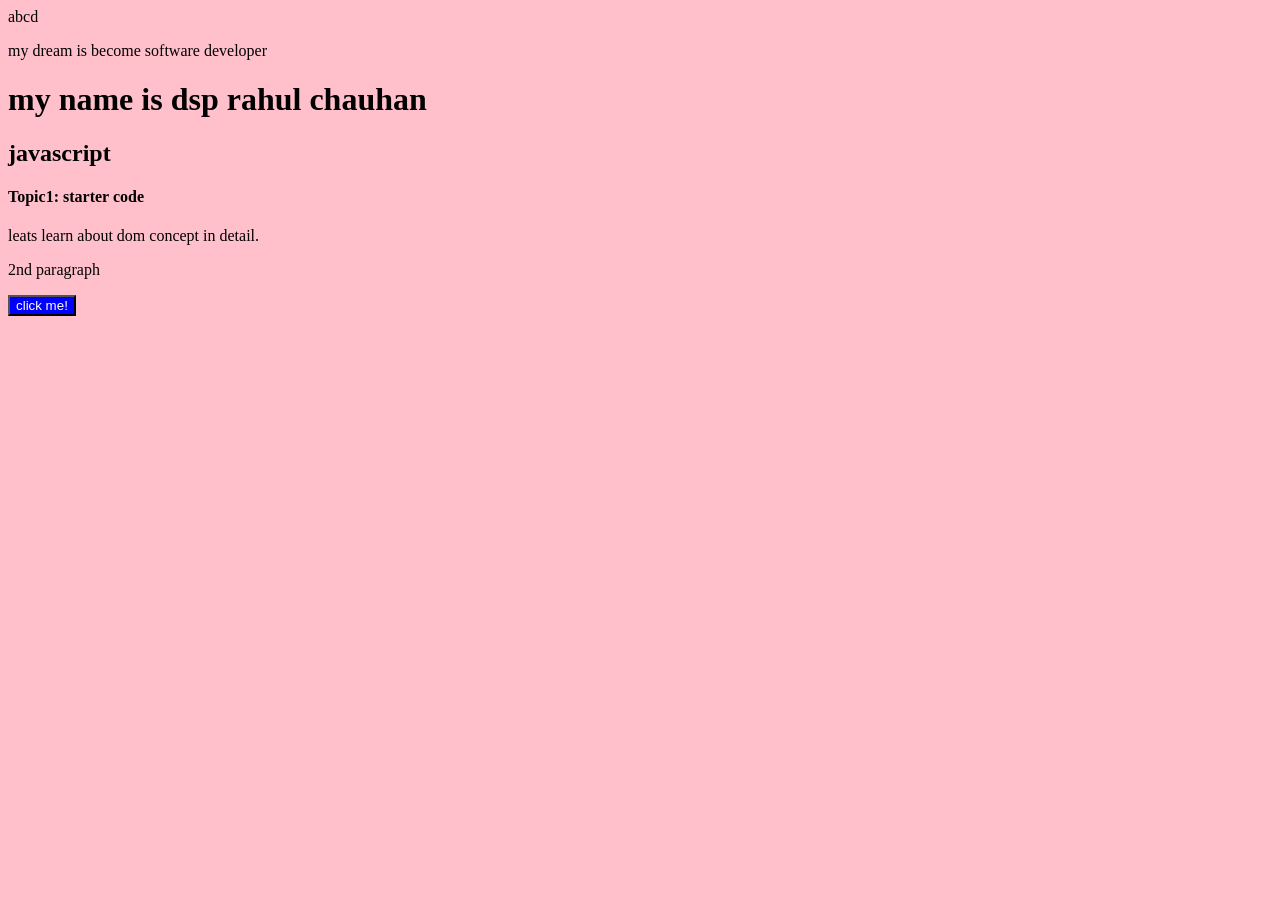
<file: 10_dom2/index.html>
<!DOCTYPE html>
<html lang="en">
<head>
    <meta charset="UTF-8">
    <meta name="viewport" content="width=device-width, initial-scale=1.0">
    <title>Document</title>
    <link rel="stylesheet" href = "style.css">

         
</head>
<body>
    <div>abcd 
        <div>
            </div>
            <p> my dream is become software  developer</p>

    </div>
    <h1 class ="myClass"> my name is dsp rahul chauhan</h1>
     <h2 class ="myClass"> javascript</h2>
    <h4 class = "myClass">Topic1: starter code</h4>
    <p> leats learn about dom concept in detail.</p>
    <p> 2nd paragraph </p>
    <button>click me!</button>

    <script src="script.js"> </script>

   
</body>
</html>
</file>
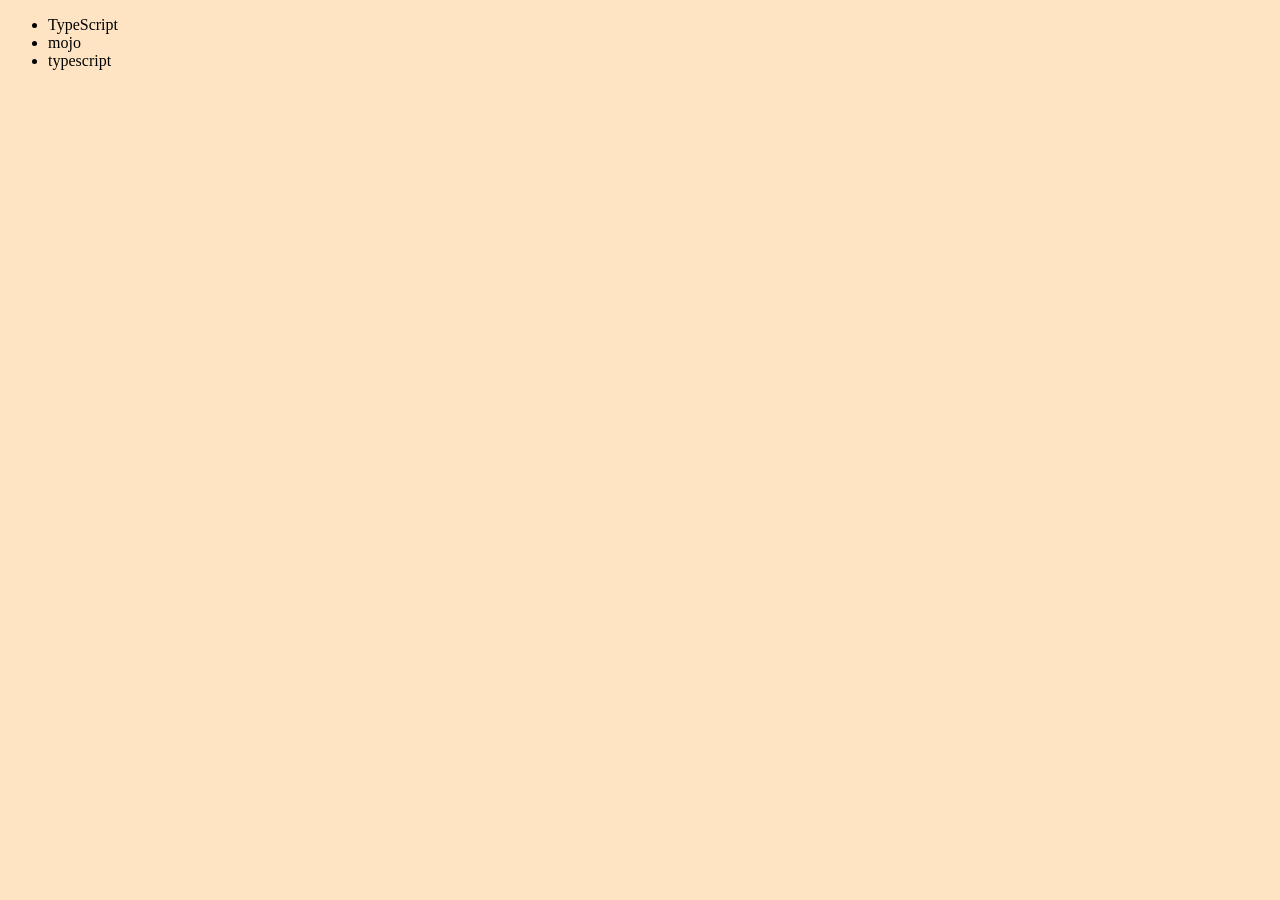
<file: 06_dom/fifth.html>
<!DOCTYPE html>
<html lang="en">
<head>
    <meta charset="UTF-8">
    <meta name="viewport" content="width=device-width, initial-scale=1.0">
    <title> chai aur code by hitesh chaudhary</title>

</head>
<body style="background-color: bisque; color: black;">
  <ul class="language">
    <li> javascript</li>
  </ul>
</body>
<script>
    function addLanguage(langName){
     const li =    document.createElement(`li`);
         li.innerHTML=`${langName}`
         document.querySelector(`.language`).
         appendChild(li)

    }
    addLanguage("python")
    addLanguage("typescript")

    function addOptiLanguage(langName)
{
    const li = document.createElement('li');
    li.appendChild(document.createTextNode(langName))
    document.querySelector('.language').appendChild(li)
    
}
addOptiLanguage('golang')
// edit
 const secondlang =document.querySelector("li:nth-child(2)")
 console.log(secondlang);
 const newli = document.createElement('Li')
 newli.textContent= "mojo "
 secondlang.replaceWith(newli)
 
 //edit

  const firstLang = document.querySelector("li:first-child")
 firstLang.outerHTML = '<li> TypeScript</li>'

 // remove 
 const lastLang = document.querySelector('li:last-child')
 lastLang.remove()


</script>
</html>
</file>
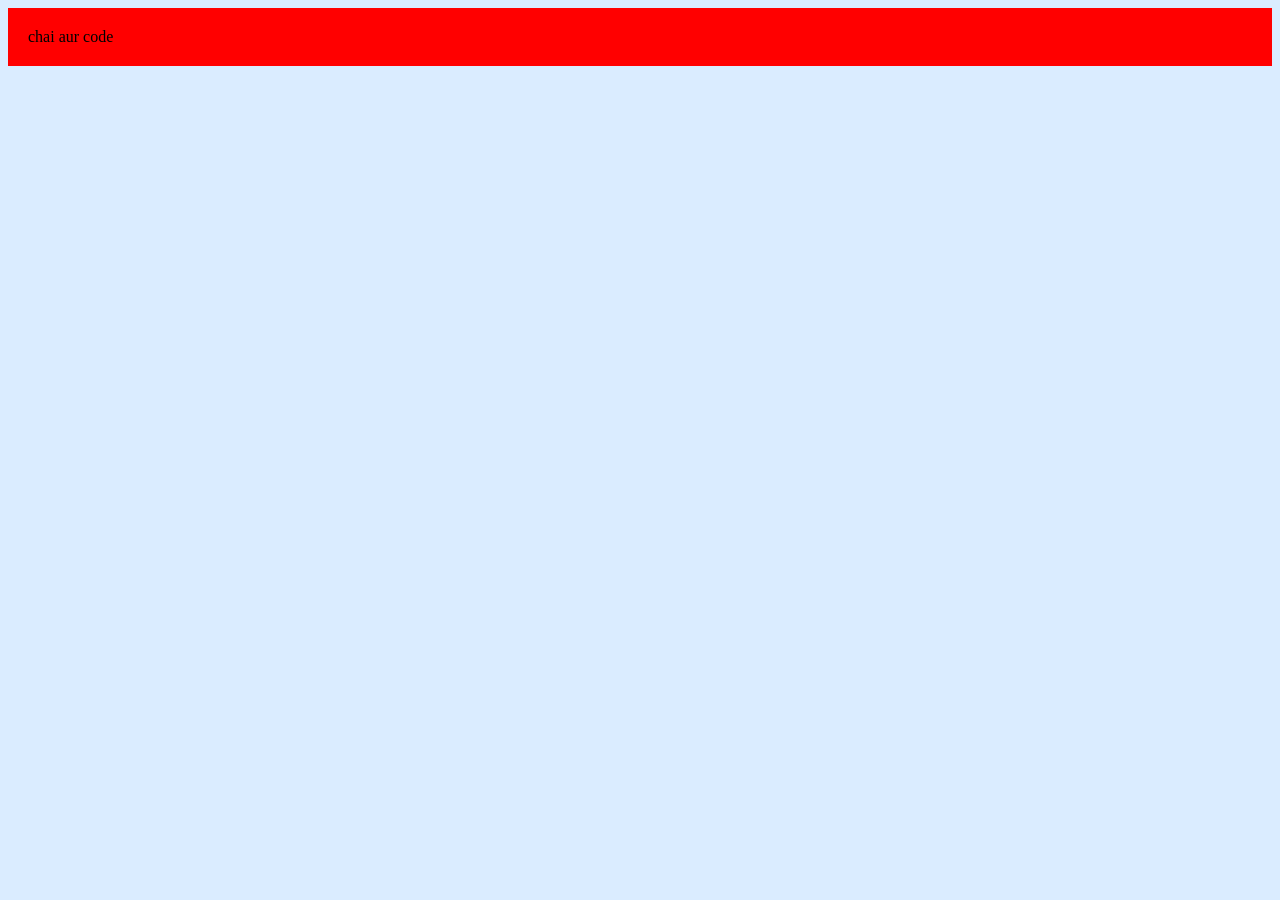
<file: 06_dom/four.html>
<!DOCTYPE html>
<html lang="en">
<head>
    <meta charset="UTF-8">
    <meta name="viewport" content="width=device-width, initial-scale=1.0">
    <title>chai aur </title>
</head>
<body style="background-color: rgba(0, 128, 255, 0.146);color: black"  >
    <script>
        const div = document.createElement('div')
        console.log(div);
        div.className = "main"
        // div.id = "myId"
        // div.id = Math .random()*10

        div.id = Math.round(Math .random()*10+1)
        div.setAttribute("title","rahulchauhan")
        div.style.backgroundColor = "red"
        div.style.padding = "20px"
        // div.innerHTML = "chai aur code"
         const addText = document.createTextNode("chai aur code")
         div.appendChild(addText)
         document.body.appendChild(div)


    </script>
</body>
</html>
</file>
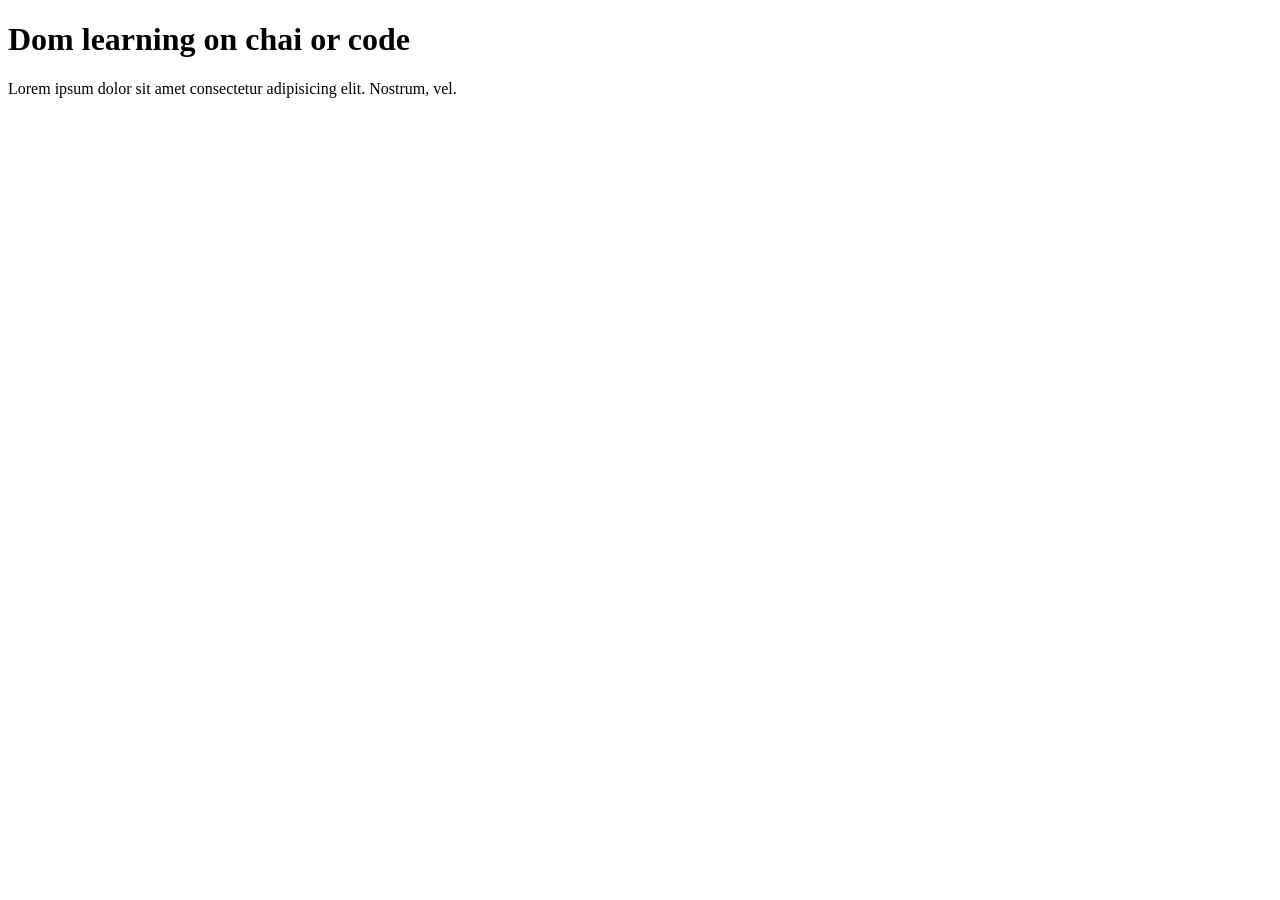
<file: 06_dom/one.html>
<!DOCTYPE html>
<html lang="en">
<head>
    <meta charset="UTF-8">
    <meta name="viewport" content="width=device-width, initial-scale=1.0">
    <title>Document</title>
    <style> 
        
    </style>
</head>
<body>
    <div class="bg_black">
        <h1 id = " title"  class="heading"> Dom learning on chai or code</h1>
        <p>
            <p>Lorem ipsum dolor sit amet consectetur adipisicing elit. Nostrum, vel.</p>
            
        </p> 
    </div>
    
</body>
</html>
</file>
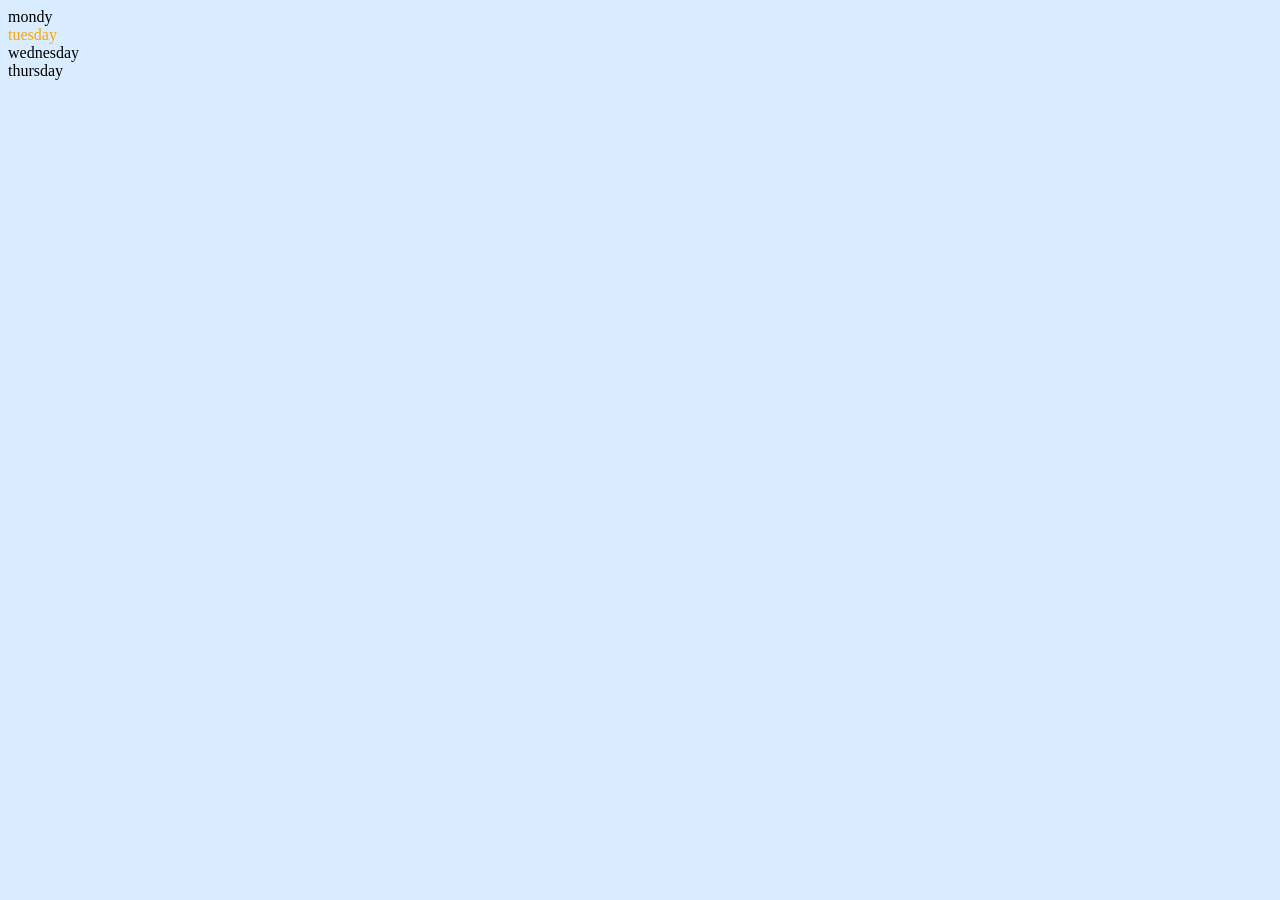
<file: 06_dom/three.html>
<!DOCTYPE html>
<html lang="en">
<head>
    <meta charset="UTF-8">
    <meta name="viewport" content="width=device-width, initial-scale=1.0">
    <title>Dom chai aur code </title>
</head>
<body style="background-color: rgba(0, 128, 255, 0.146);color: black" >
    <div class="parent ">

    <div class="day">mondy</div>
    <div class="day">tuesday</div>
    <div class="day">wednesday</div>
    <div class="day">thursday</div>
    </div>
</body>
<script>
     const parent = document.querySelector('.parent')
    //   console.log(parent);
    //   console.log(parent.children[1].innerHTML);

    //   for (let i = 0; i < parent.children.length; i++) {
    //     console.log(parent.children[i].innerHTML);
        
    //   }
      parent.children[1].style.color = " orange"

    //   console.log(parent.firstElementchild);
    //   console.log(parent.lastElementchild);
       
    const dayone = document.querySelector('.day')

// console.log(dayone);

// console.log(dayone.parentElement);

// console.log(dayone.nextElementSibling);

console.log("NODES:",parent.ChildNodes);



     
      
        
     
</script>
</html>
</file>
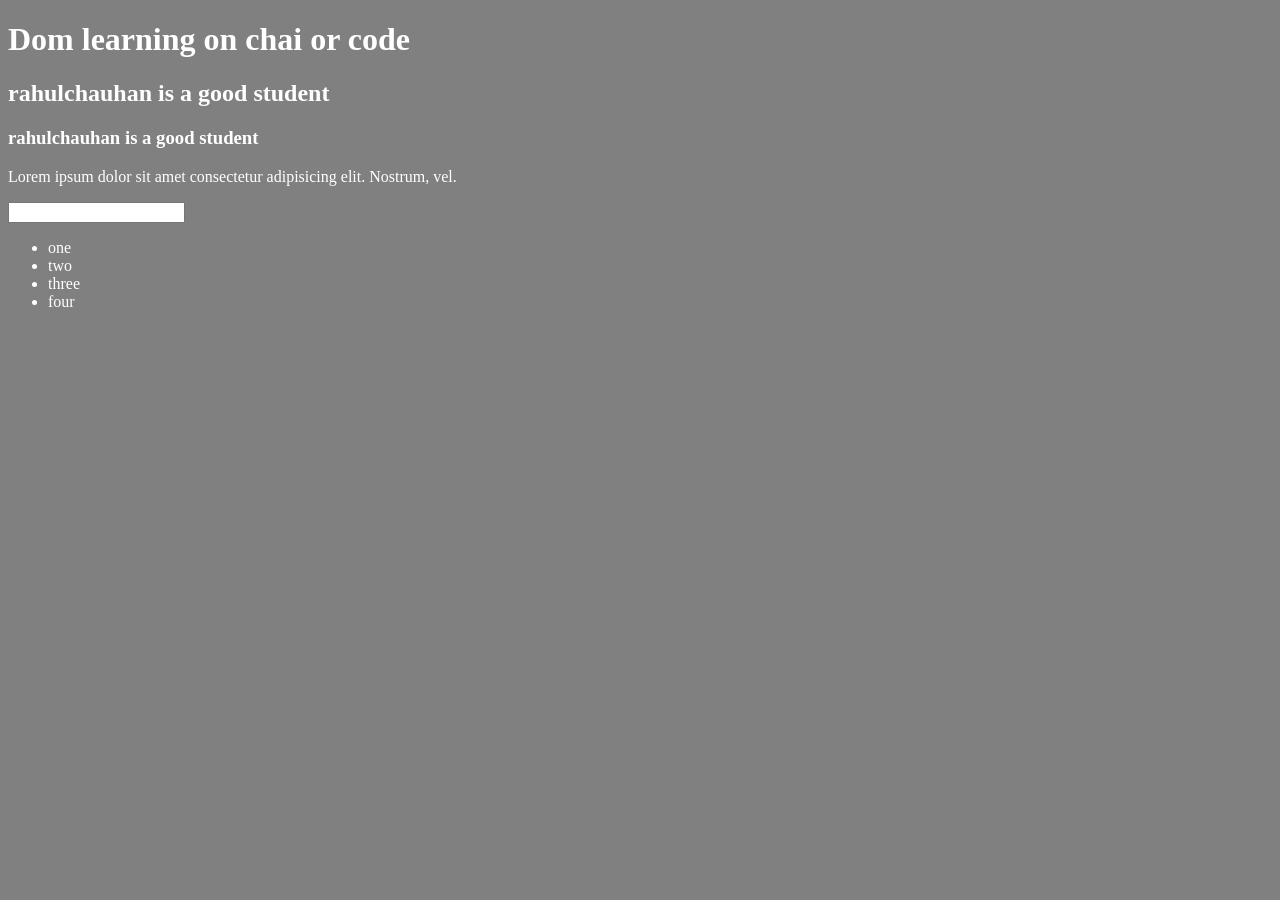
<file: 06_dom/two.html>
<!DOCTYPE html>
<html lang="en">
<head>
    <meta charset="UTF-8">
    <meta name="viewport" content="width=device-width, initial-scale=1.0">
    <title>chai aur code</title>
    <style>
        .bg-black{
            background-color: gray;
            color: #fff;
        }
    </style>
</head>
<body class="bg-black">
    <div>
        <h1 id="title"  class="heading"> Dom learning on chai or code <span style="display: none;"> test text</span></h1>
        <h2> rahulchauhan is a good student </h2>
        <h3> rahulchauhan is a good student </h3>
        </p></h2>
        <p>
            <p>Lorem ipsum dolor sit amet consectetur adipisicing elit. Nostrum, vel.</p>
            <input type="password" name="" id="">
            <ul>
                <li class="list">one</li>
                <li class="list">two</li>
                <li class="list">three</li>
                <li class="list">four</li>
            </ul>
        </p> 
    </div>
    
</body>
</html>
</file>
<file: 10_dom2/style.css>
.heading{
    color: blue;
    background-color:yellow;
}

body{
    background-color: pink;
}
button{
    background-color: blue;
    color: white;
}
</file>
